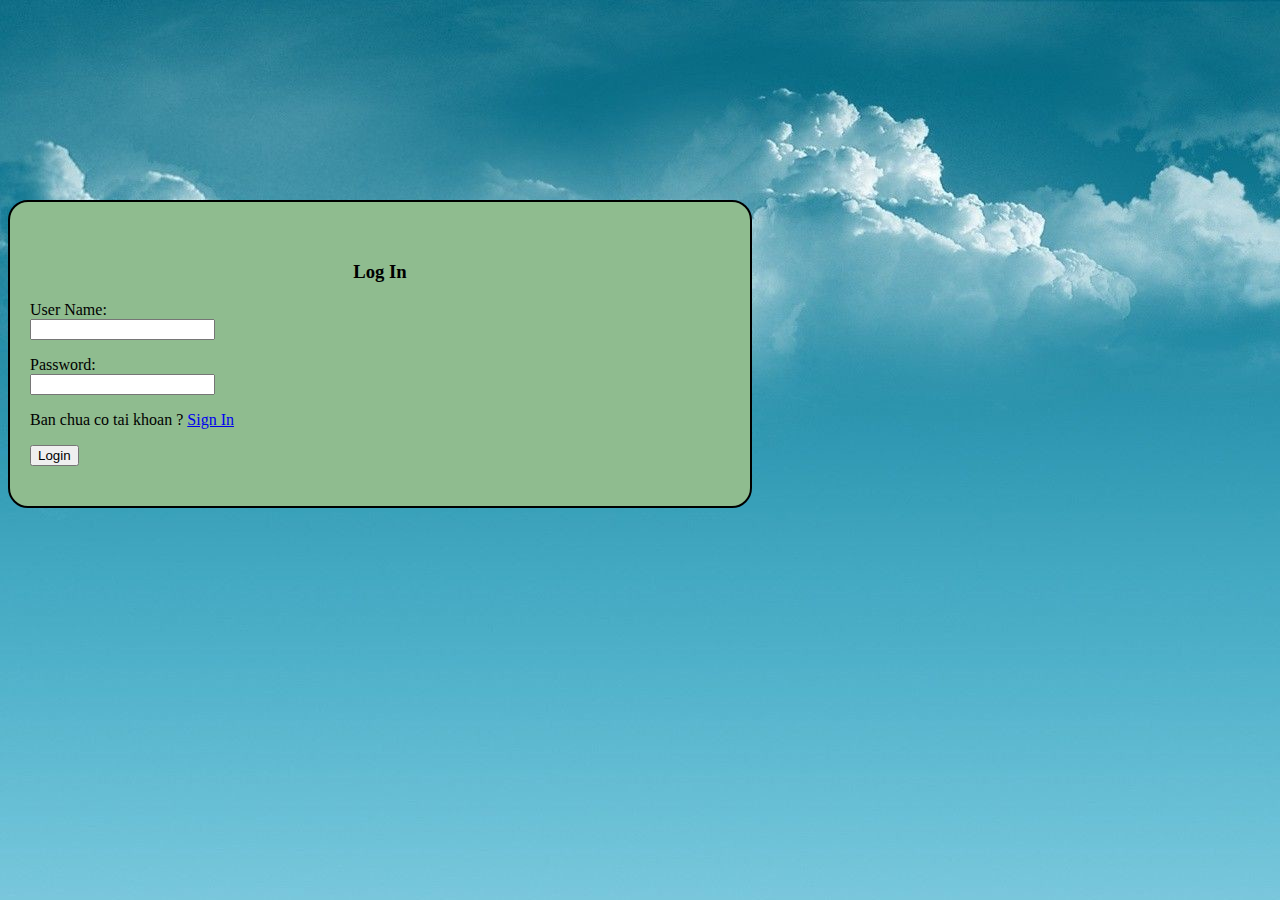
<file: public/login.html>
<!DOCTYPE html>
<html lang="en">
<head>
    <meta charset="UTF-8">
    <title>Log In</title>
    <!--boostrap-->
    <link href="https://cdn.jsdelivr.net/npm/bootstrap@5.0.2/dist/css/bootstrap.min.css" rel="stylesheet"
          integrity="sha384-EVSTQN3/azprG1Anm3QDgpJLIm9Nao0Yz1ztcQTwFspd3yD65VohhpuuCOmLASjC" crossorigin="anonymous">
    <link rel="stylesheet" href="product/sign.css">
    <script src="student-manage/User.js"></script>
</head>

<!--html-->
<body style="background-image: url('baiweb/image/hinh-nen-bau-troi-2.jpg')">
<div class="container">
    <h3 style=" text-align: center; color: black">Log In</h3>

    <div class="mb-3 row">
        <label for="inputUsername" class="col-sm-2 col-form-label">User Name:</label>
        <div class="col-sm-10">
            <input oninput="validate()" type="text" id="inputUsername" class="form-control">
            <p class="Text - danger"></p>
        </div>
    </div>
    <div class="mb-3 row">
        <label for="inputPassword" class="col-sm-2 col-form-label">Password:</label>
        <div class="col-sm-10">
            <input oninput="validate()" type="password" id="inputPassword" class="form-control">
            <p class="Text - danger"></p>
        </div>
        <div style="text-align: center; color: red">
            <p class="Text - danger" id="fail"></p>
        </div>
        <p>Ban chua co tai khoan ? <a href="signin.html">Sign In</a></p>
        <div class="text-center">
            <button type="button" onclick="login()" class="btn btn-warning ">Login</button>
        </div>
    </div>
</div>
<!--code-->

<script>
    let arr = JSON.parse(localStorage.getItem('listUser'));
    if (arr == null) {
        arr = [];
    }

    function login() {
        let check = false;
        let username = document.querySelector('#inputUsername').value;
        let password = document.querySelector('#inputPassword').value;
        if (username.trim() == '' || password.trim() == '') {
            document.querySelector('#fail').innerHTML = 'Tai khoan va mat khau khong duoc de trong!'

        }
        for (let i = 0; i < arr.length; i++) {
            if (arr[i].username === username && arr[i].password === password) {
                localStorage.setItem('user', JSON.stringify(arr[i]))
                check = true;
                break;
            }
        }
        if (check) {
            location.href = 'index.html';
            alert(username + ' Đã ' + ' đăng nhập thành công!');
        } else {
            document.querySelector('#fail').innerHTML = 'Tai khoan hoac mat khau khong dung!'
        }
    }

    function validate() {
        console.log('')
    }
</script>
<!--// boostrap link-->
<script src="https://cdn.jsdelivr.net/npm/bootstrap@5.0.2/dist/js/bootstrap.bundle.min.js"
        integrity="sha384-MrcW6ZMFYlzcLA8Nl+NtUVF0sA7MsXsP1UyJoMp4YLEuNSfAP+JcXn/tWtIaxVXM"
        crossorigin="anonymous"></script>
<script src="https://cdn.jsdelivr.net/npm/@popperjs/core@2.9.2/dist/umd/popper.min.js"
        integrity="sha384-IQsoLXl5PILFhosVNubq5LC7Qb9DXgDA9i+tQ8Zj3iwWAwPtgFTxbJ8NT4GN1R8p"
        crossorigin="anonymous"></script>
<script src="https://cdn.jsdelivr.net/npm/bootstrap@5.0.2/dist/js/bootstrap.min.js"
        integrity="sha384-cVKIPhGWiC2Al4u+LWgxfKTRIcfu0JTxR+EQDz/bgldoEyl4H0zUF0QKbrJ0EcQF"
        crossorigin="anonymous"></script>
</body>
</html>
</file>
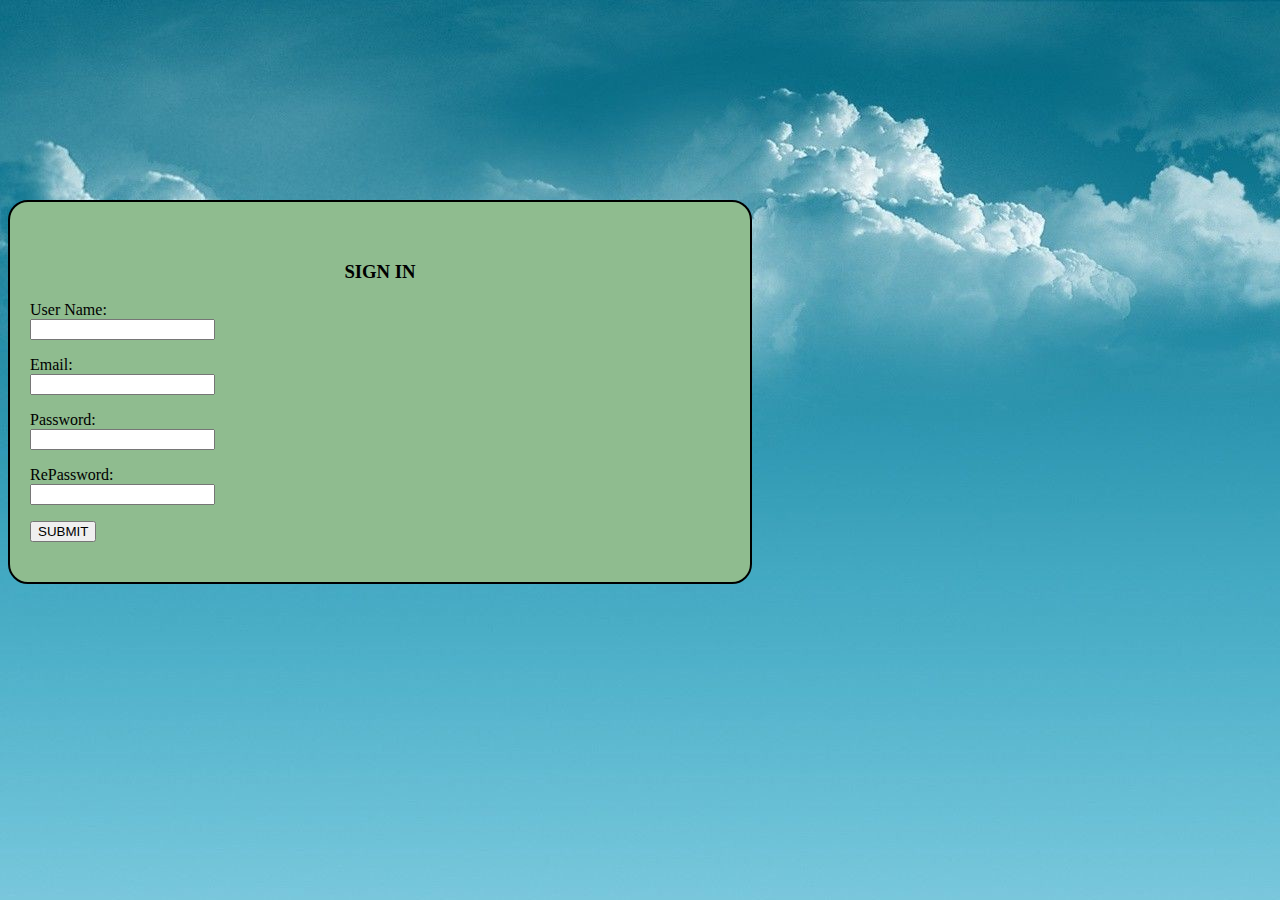
<file: public/signin.html>
<!DOCTYPE html>
<html lang="en">
<head>
    <meta charset="UTF-8">
    <title>Sign in</title>

        <script src="student-manage/User.js"></script>
</head>
<!--boostrap-->
<link href="https://cdn.jsdelivr.net/npm/bootstrap@5.0.2/dist/css/bootstrap.min.css" rel="stylesheet"
      integrity="sha384-EVSTQN3/azprG1Anm3QDgpJLIm9Nao0Yz1ztcQTwFspd3yD65VohhpuuCOmLASjC" crossorigin="anonymous">
<link rel="stylesheet" href="product/sign.css">
<!--html-->
<body style="background-image: url('baiweb/image/hinh-nen-bau-troi-2.jpg')">
<div class="container">
    <h3 style=" text-align: center; color: black">SIGN IN</h3>

    <div class="mb-3 row">
        <label for="inputUsername" class="col-sm-2 col-form-label">User Name:</label>
        <div class="col-sm-10">
            <input type="text" class="form-control" id="inputUsername" oninput="validate()">
            <p class="Text - danger" id="failUsername" style="color: red"></p>
        </div>
    </div>
    <div class="mb-3 row">
        <label for="inputEmail" class="col-sm-2 col-form-label">Email:</label>
        <div class="col-sm-10">
            <input type="text" class="form-control" id="inputEmail" oninput="validate()">
            <p class="Text - danger" id="failEmail" style="color: red"></p>
        </div>

    </div>
    <div class="mb-3 row">
        <label for="inputPassword" class="col-sm-2 col-form-label">Password:</label>
        <div class="col-sm-10">
            <input type="password" class="form-control" id="inputPassword" oninput="validate()">
            <p class="Text - danger" id="failPassword" style="color: red"></p>
        </div>
    </div>
    <div class="mb-3 row">
        <label for="inputRePassword" class="col-sm-2 col-form-label">RePassword:</label>
        <div class="col-sm-10">
            <input type="password" class="form-control" id="inputRePassword" oninput="validate()">
            <p class="Text - danger" id="failRepassword" style="color: red"></p>
        </div>
        <div class="text-center">
            <button type="button" onclick="submitData()" class="btn btn-warning submitData">SUBMIT</button>
        </div>
    </div>

</div>

</div>

<!--code html-->
<script>
    let usernameInput = document.querySelector('#inputUsername');
    let emailInput = document.querySelector('#inputEmail');
    let passwordInput = document.querySelector('#inputPassword');
    let rePassWord = document.querySelector('#inputRePassword');
    let submit = document.querySelector('.submitData')
    let isCheck;
    let user;
    let arr = JSON.parse(localStorage.getItem('listUser'));
    if (arr == null) {
        arr = [];
    }

    function validate() {

        let check = true;
        let username = usernameInput.value;
        let email = emailInput.value;
        let password = passwordInput.value;
        let repassword = rePassWord.value;

        const EMAIL_PATTERN = /^\w+([\.-]?\w+)*@\w+([\.-]?\w+)*(\.\w{2,3})+$/;
        const PASSWORD_PATTERN = /^(?=.*\d)(?=.*[a-z])(?=.*[A-Z])[0-9a-zA-Z]{8,}$/

// username
        if (username.trim() == '') {
            document.querySelector('#failUsername').innerText = 'Khong duoc de trong!';
            check = false;

        } else if (username.length < 6) {
            document.querySelector('#failUsername').innerHTML = 'Ten dang nhap toi thieu 6 ki tu!';
            check = false;

        } else if (checkUsernameEx(username)) {
            document.querySelector('#failUsername').innerHTML = ' Ten dang ki da ton tai vui long thu lai!';
            check = false;

        } else {
            document.querySelector('#failUsername').innerHTML = '';
        }
// email

        if (email.trim() == '') {
            document.querySelector('#failEmail').innerText = 'Khong duoc de trong!';
            check = false;

        } else if (!EMAIL_PATTERN.test(email)) {
            document.querySelector('#failEmail').innerHTML = 'Email khong dung dinh dang!';
            check = false;

        } else if (checkEmailEx(email)) {
            document.querySelector('#failEmail').innerHTML = 'Email da ton tai!';
            check = false;

        } else {
            document.querySelector('#failEmail').innerHTML = '';
        }

        // password

        if (password.trim() == '') {
            document.querySelector('#failPassword').innerText = 'Khong duoc de trong!';
            check = false;
        } else if (password.length < 8) {
            document.querySelector('#failPassword').innerHTML = 'Ten dang nhap toi thieu 8 ki tu!';
            check = false;
        } else if (!PASSWORD_PATTERN.test(password)) {
            document.querySelector('#failPassword').innerHTML = 'Mat khau phai co chu in hoa va ki tu so!';
            check = false;
        } else {
            document.querySelector('#failPassword').innerHTML = '';
        }
        // repassword

        if (repassword.trim() == '') {
            document.querySelector('#failRepassword').innerText = 'Khong duoc de trong!';
            check = false;
        } else if (repassword !== password) {
            document.querySelector('#failRepassword').innerHTML = 'Khong trung khop';
            check = false;
        } else {
            document.querySelector('#failRepassword').innerHTML = 'Trung khop';
        }
        if (check) {
            isCheck = true;
            user = new User(username, email, password)
        } else {
            isCheck = false;
        }

    }

    function submitData() {
        if (isCheck) {
            arr.push(user)
            localStorage.setItem('listUser', JSON.stringify(arr))
            location.href = "login.html";
        }
    }

    function checkUsernameEx(userNameCheck) {
        for (let i = 0; i < arr.length; i++) {
            if (arr[i].username === userNameCheck) {
                return true;
                break;
            }
        }
        return false;

    }

    function checkEmailEx(EmailCheck) {
        for (let j = 0; j < arr.length; j++) {
            if (arr[j].email === EmailCheck) {
                return true;
                break;
            }
        }
        return false;

    }

    // boostrap link
</script>

<script src="https://cdn.jsdelivr.net/npm/bootstrap@5.0.2/dist/js/bootstrap.bundle.min.js"
        integrity="sha384-MrcW6ZMFYlzcLA8Nl+NtUVF0sA7MsXsP1UyJoMp4YLEuNSfAP+JcXn/tWtIaxVXM"
        crossorigin="anonymous"></script>
<script src="https://cdn.jsdelivr.net/npm/@popperjs/core@2.9.2/dist/umd/popper.min.js"
        integrity="sha384-IQsoLXl5PILFhosVNubq5LC7Qb9DXgDA9i+tQ8Zj3iwWAwPtgFTxbJ8NT4GN1R8p"
        crossorigin="anonymous"></script>
<script src="https://cdn.jsdelivr.net/npm/bootstrap@5.0.2/dist/js/bootstrap.min.js"
        integrity="sha384-cVKIPhGWiC2Al4u+LWgxfKTRIcfu0JTxR+EQDz/bgldoEyl4H0zUF0QKbrJ0EcQF"
        crossorigin="anonymous"></script>
</body>
</html>
</file>
<file: public/product/sign.css>
.container{
    width: 700px;
    margin-top: 200px;
    background-color: darkseagreen;
    border-radius: 20px;
    border: 2px solid black;
    padding: 40px 20px;    /* khoang cach tu noi dung den border( mep le)*/
}
</file>
